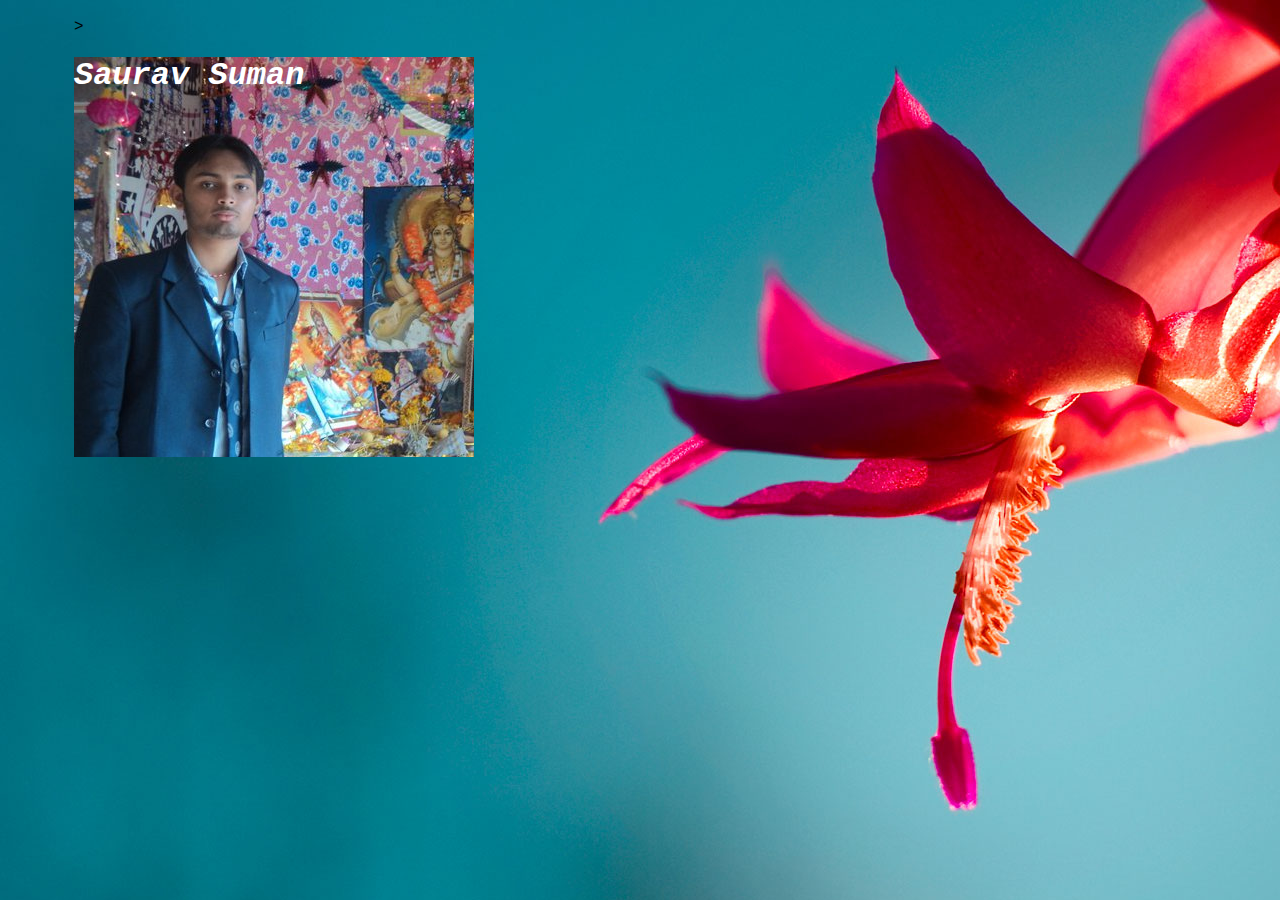
<file: site/index.html>
<!DOCTYPE html>
<html>
<head>
	<title>Saurav Das</title>
	<style type="text/css">
		body{
			background-image:url(images/img7.jpg);
			/*border:2px solid green;*/
			padding:10px 10px 10px 10px;
			margin-left:5%;
			margin-right:5%;
			font-family: Courier;
			line-height: :1.5px;
			font-size:medium;
			font-weight:1.5px;



		}
		#wc{
			background-image: url(images/profile.jpg);

			border:1px solid (0,0,0);
			height:400px;
			width:400px;
			color:white;
			position: top-left;
		}

	</style>>
</head>
<body>
<div>
<h1 id="wc" alt:"Saurav Das "   ><em>Saurav Suman</em><h1>
</div>
</body>
</html>
</file>
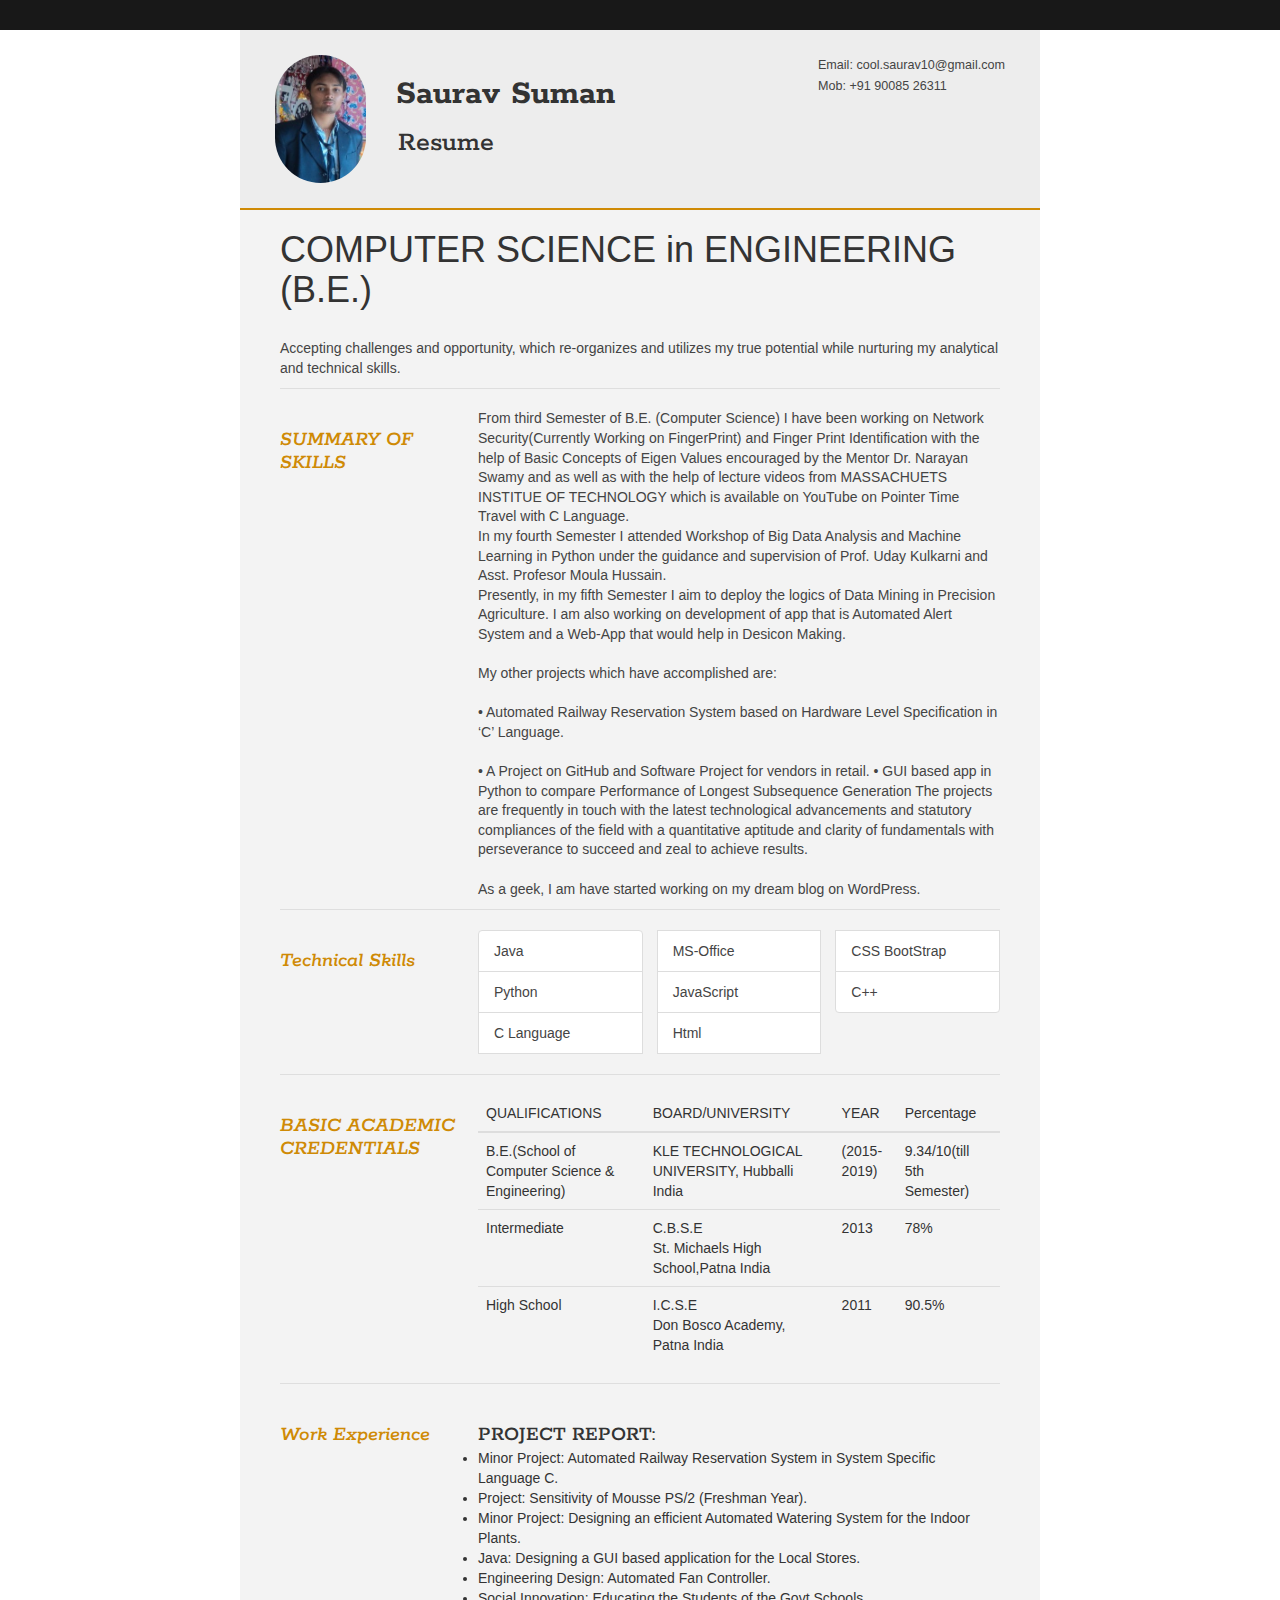
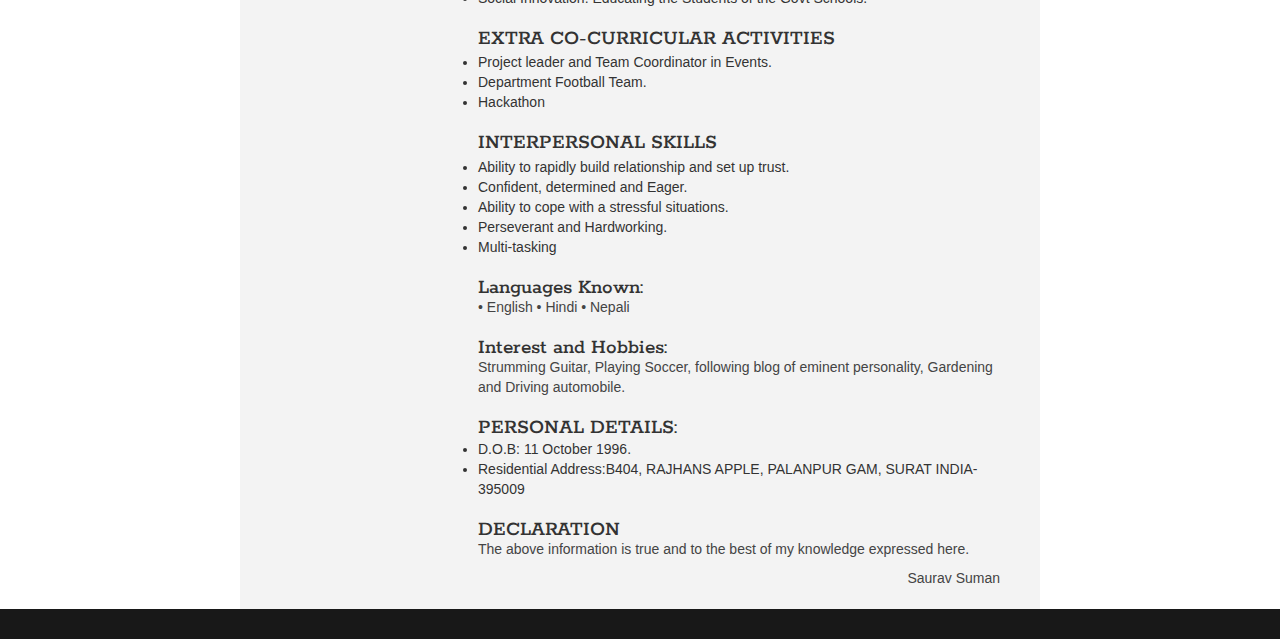
<file: cv.html>
<!DOCTYPE html>
<html>
<head>
<title>Saurav Suman-Curriculum Vitae</title>
<meta name="description" content="Saurav Das"/>
<meta charset="UTF-8"> 
<link rel="stylesheet" href="Bootstrap/css/bootstrap.min.css">
<link type="text/css" rel="stylesheet" href="style.css">
<link href='http://fonts.googleapis.com/css?family=Rokkitt:400,700|Lato:400,300' rel='stylesheet' type='text/css'>
<link rel="stylesheet" href="Bootstrap/css/bootstrap.min.css">
<!--[if lt IE 9]>
<script src="//html5shiv.googlecode.com/svn/trunk/html5.js"></script>
<![endif]-->
</head>
<body id="top">
<div id="cv" class="instaFade">
	<div class="mainDetails">
		<div id="headshot" class="quickFade">
			<img src="images/profile.jpg" alt="Saurav Suman" />
		</div>
		
		<div id="name">
			<h1 class="quickFade delayTwo">Saurav Suman</h1>
			<h2 class="quickFade delayThree">Resume</h2>
		</div>
		
		<div id="contactDetails" class="quickFade delayFour">
			<ul>
				<li>Email: <a href="mailto:cool.saurav10@gmail.com" target="_blank">cool.saurav10@gmail.com</a></li>
				<li>Mob: +91 90085 26311</li>
			</ul>
		</div>
		<div class="clear"></div>
	</div>
	
	<div id="mainArea" class="quickFade delayFive">
	<h1>COMPUTER SCIENCE in ENGINEERING (B.E.)</h1><br>
	<p>               Accepting challenges and opportunity, which re-organizes and utilizes my true potential while nurturing my analytical and technical skills.</p>
		<section>
			<article>
				<div class="sectionTitle">
					<h1>SUMMARY OF SKILLS</h1>
				</div>
				
				<div class="sectionContent">
					<p>          From third Semester of B.E. (Computer Science) I have been working on Network Security(Currently Working on FingerPrint) and Finger Print Identification with the help of Basic Concepts of Eigen Values encouraged by the Mentor Dr. Narayan Swamy and as well as with the help of lecture videos from MASSACHUETS INSTITUE OF TECHNOLOGY  which is available on YouTube on Pointer Time Travel with C Language.
					<br>In my fourth Semester I attended Workshop of Big Data Analysis and Machine Learning in Python under the guidance and supervision of Prof. Uday Kulkarni and Asst. Profesor Moula Hussain.
					<br>Presently, in my fifth Semester I aim to deploy the logics of Data Mining in Precision Agriculture. I am also working on development of app that is Automated Alert System and a Web-App that would help in Desicon Making. 
					<br><br>

My other projects which have accomplished are:<br><br>
•	Automated Railway Reservation System based on Hardware Level Specification in ‘C’ Language. <br><br>
•	A Project on GitHub and Software Project for vendors in retail.
•	GUI based app in Python to compare Performance of Longest Subsequence Generation
 
The projects are frequently in touch with the latest technological advancements and statutory compliances of the field with a quantitative aptitude and clarity of fundamentals with perseverance to succeed and zeal to achieve results.<br><br>
As a geek, I am have started working on my dream blog on WordPress.
				</p>
				</div>
			</article>
			<div class="clear"></div>
		</section>
		
		<section>
			<div class="sectionTitle">
				<h1>Technical Skills</h1>
			</div>
			
			<div class="sectionContent">
				<ul class="keySkills" class="list-group" list-style-type="square">
					
						<li class="list-group-item">Java</li>
						<li class="list-group-item">Python</li>
						<li class="list-group-item">C Language</li>
						<li class="list-group-item">MS-Office</li>
						<li class="list-group-item">JavaScript</li>
						<li class="list-group-item">Html</li>
						<li class="list-group-item">CSS BootStrap</li>
						<li class="list-group-item">C++</li>
				</ul>
			</div>
			<div class="clear"></div>
		</section>
		
		
		<section>
			<div class="sectionTitle">
				<h1>BASIC ACADEMIC CREDENTIALS</h1>
			</div>
			
			<div class="sectionContent">
				<table class="table" id="tab">
					<thead><tr><th>QUALIFICATIONS</th><th>BOARD/UNIVERSITY</th><th>YEAR</th><th>Percentage</th></th></tr></thead>
					<tbody><tr><th>B.E.(School of Computer Science &amp; Engineering)</th><th>KLE TECHNOLOGICAL UNIVERSITY, Hubballi India</th><th>(2015-2019)</th><th>9.34/10(till 5th Semester)</th></tr>
					<tr><th>Intermediate</th><th>C.B.S.E<br>St. Michaels High School,Patna India</th><th>2013</th><th>78%</th></tr>
					<tr><th>High School</th><th>I.C.S.E<br>Don Bosco Academy, Patna India</th><th>2011</th><th>90.5%</th></tr></tbody>
				</table>
			</div>
			<div class="clear"></div>
		</section>
			<section>
			<div class="sectionTitle">
				<h1>Work Experience</h1>
			</div>
			
			<div class="sectionContent">
				<article>
					<h2>PROJECT REPORT:</h2>
					<p class="subDetails">
					<ul>
						<li>Minor Project: Automated Railway Reservation System in System Specific Language C.</li>
						<li>Project: Sensitivity of Mousse PS/2 (Freshman Year).</li>
						<li>Minor Project: Designing an efficient Automated Watering System for the Indoor Plants.</li>
						<li>Java: Designing a GUI based application for the Local Stores.</li>
						<li>Engineering Design: Automated Fan Controller.</li>
						<li>Social Innovation: Educating the Students of the Govt Schools.</li>

					</ul>
					</p>
				</article>
				
				<article>
					<h2>EXTRA CO-CURRICULAR ACTIVITIES</h2>
					<p class="subDetails">
						<ul>
							<li>Project leader and Team Coordinator in Events.</li>
							<li>Department Football Team.</li>
							<li>Hackathon</li>
						</ul>
					</p>
				</article>
				
				<article>
					<h2>INTERPERSONAL SKILLS</h2>
					<p class="subDetails">
						<ul>
							<li>Ability to rapidly build relationship and set up trust.</li>
							<li>Confident, determined and Eager.</li>
							<li>Ability to cope with a stressful situations.</li>
							<li>Perseverant and Hardworking.</li>
							<li>Multi-tasking</li>
						</ul>
					</p>
					<p class="subDetails">
						<h2>Languages Known:</h2>
						<p>      •    English    •    Hindi      •    Nepali</p>
					</p>
					<p class="subDetails">
						<h2>Interest and Hobbies:</h2>
						<p>Strumming Guitar, Playing Soccer, following blog of eminent personality, Gardening and Driving automobile.</p>
					</p>
					<p class="subDetails">
						<h2>PERSONAL DETAILS:</h2>
						<ul>
							<li>D.O.B: 11 October 1996.</li>
							<li>Residential Address:B404, RAJHANS APPLE, PALANPUR GAM, SURAT INDIA-395009</li>
						</ul>
					</p>
					<p class="subDetails">
					<h2>DECLARATION</h2>
						<p>The above information is true and to the best of my knowledge expressed here.</p>
					<p id="tag">Saurav Suman</p>
					</p>


				</article>
			</div>
			<div class="clear"></div>
		</section>

	</div>
</div>
<script type="text/javascript">
var gaJsHost = (("https:" == document.location.protocol) ? "https://ssl." : "http://www.");
document.write(unescape("%3Cscript src='" + gaJsHost + "google-analytics.com/ga.js' type='text/javascript'%3E%3C/script%3E"));
</script>
<script type="text/javascript">
var pageTracker = _gat._getTracker("UA-3753241-1");
pageTracker._initData();
pageTracker._trackPageview();
</script>
</body>
</html>
</file>
<file: style.css>
html,body,div,span,object,iframe,h1,h2,h3,h4,h5,h6,p,blockquote,pre,abbr,address,cite,code,del,dfn,em,img,ins,kbd,q,samp,small,strong,sub,sup,var,b,i,dl,dt,dd,ol,ul,li,fieldset,form,label,legend,table,caption,tbody,tfoot,thead,tr,th,td,article,aside,canvas,details,figcaption,figure,footer,header,hgroup,menu,nav,section,summary,time,mark,audio,video {
border:0;
font:inherit;
font-size:100%;
margin:0;
padding:0;
vertical-align:baseline;
}

article,aside,details,figcaption,figure,footer,header,hgroup,menu,nav,section {
display:block;
}

html, body {background: #181818; font-family: 'Lato', helvetica, arial, sans-serif; font-size: 16px; color: #222;}

.clear {clear: both;}

p {
	font-size: 1em;
	line-height: 1.4em;
	margin-bottom: 20px;
	color: #444;
}

#cv {
	width: 90%;
	max-width: 800px;
	background: #f3f3f3;
	margin: 30px auto;
}

.mainDetails {
	padding: 25px 35px;
	border-bottom: 2px solid #cf8a05;
	background: #ededed;
}

#name h1 {
	font-size: 2.5em;
	font-weight: 700;
	font-family: 'Rokkitt', Helvetica, Arial, sans-serif;
	margin-bottom: -6px;
}

#name h2 {
	font-size: 2em;
	margin-left: 2px;
	font-family: 'Rokkitt', Helvetica, Arial, sans-serif;
}

#mainArea {
	padding: 0 40px;
}

#headshot {
	width: 12.5%;
	float: left;
	margin-right: 30px;
}

#headshot img {
	width: 100%;
	height: auto;
	-webkit-border-radius: 50px;
	border-radius: 50px;
}

#name {
	float: left;
}

#contactDetails {
	float: right;
}

#contactDetails ul {
	list-style-type: none;
	font-size: 0.9em;
	margin-top: 2px;
}

#contactDetails ul li {
	margin-bottom: 3px;
	color: #444;
}

#contactDetails ul li a, a[href^=tel] {
	color: #444; 
	text-decoration: none;
	-webkit-transition: all .3s ease-in;
	-moz-transition: all .3s ease-in;
	-o-transition: all .3s ease-in;
	-ms-transition: all .3s ease-in;
	transition: all .3s ease-in;
}

#contactDetails ul li a:hover { 
	color: #cf8a05;
}


section {
	border-top: 1px solid #dedede;
	padding: 20px 0 0;
}

section:first-child {
	border-top: 0;
}

section:last-child {
	padding: 20px 0 10px;
}

.sectionTitle {
	float: left;
	width: 25%;
}

.sectionContent {
	float: right;
	width: 72.5%;
}

.sectionTitle h1 {
	font-family: 'Rokkitt', Helvetica, Arial, sans-serif;
	font-style: italic;
	font-size: 1.5em;
	color: #cf8a05;
}

.sectionContent h2 {
	font-family: 'Rokkitt', Helvetica, Arial, sans-serif;
	font-size: 1.5em;
	margin-bottom: -2px;
}

.subDetails {
	font-size: 0.8em;
	font-style: italic;
	margin-bottom: 3px;
}

.keySkills {
	list-style-type: none;
	-moz-column-count:3;
	-webkit-column-count:3;
	column-count:3;
	margin-bottom: 20px;
	font-size: 1em;
	color: #444;
}

.keySkills ul li {
	margin-bottom: 3px;
}

@media all and (min-width: 602px) and (max-width: 800px) {
	#headshot {
		display: none;
	}
	
	.keySkills {
	-moz-column-count:2;
	-webkit-column-count:2;
	column-count:2;
	}
}

@media all and (max-width: 601px) {
	#cv {
		width: 95%;
		margin: 10px auto;
		min-width: 280px;
	}
	
	#headshot {
		display: none;
	}
	
	#name, #contactDetails {
		float: none;
		width: 100%;
		text-align: center;
	}
	
	.sectionTitle, .sectionContent {
		float: none;
		width: 100%;
	}
	
	.sectionTitle {
		margin-left: -2px;
		font-size: 1.25em;
	}
	
	.keySkills {
		-moz-column-count:2;
		-webkit-column-count:2;
		column-count:2;
	}
}

@media all and (max-width: 480px) {
	.mainDetails {
		padding: 15px 15px;
	}
	
	section {
		padding: 15px 0 0;
	}
	
	#mainArea {
		padding: 0 25px;
	}

	
	.keySkills {
	-moz-column-count:1;
	-webkit-column-count:1;
	column-count:1;
	}
	
	#name h1 {
		line-height: .8em;
		margin-bottom: 4px;
	}
}

@media print {
    #cv {
        width: 100%;
    }
}

@-webkit-keyframes reset {
	0% {
		opacity: 0;
	}
	100% {
		opacity: 0;
	}
}

@-webkit-keyframes fade-in {
	0% {
		opacity: 0;
	}
	40% {
		opacity: 0;
	}
	100% {
		opacity: 1;
	}
}

@-moz-keyframes reset {
	0% {
		opacity: 0;
	}
	100% {
		opacity: 0;
	}
}

@-moz-keyframes fade-in {
	0% {
		opacity: 0;
	}
	40% {
		opacity: 0;
	}
	100% {
		opacity: 1;
	}
}

@keyframes reset {
	0% {
		opacity: 0;
	}
	100% {
		opacity: 0;
	}
}

@keyframes fade-in {
	0% {
		opacity: 0;
	}
	40% {
		opacity: 0;
	}
	100% {
		opacity: 1;
	}
}

.instaFade {
    -webkit-animation-name: reset, fade-in;
    -webkit-animation-duration: 1.5s;
    -webkit-animation-timing-function: ease-in;
	
	-moz-animation-name: reset, fade-in;
    -moz-animation-duration: 1.5s;
    -moz-animation-timing-function: ease-in;
	
	animation-name: reset, fade-in;
    animation-duration: 1.5s;
    animation-timing-function: ease-in;
}

.quickFade {
    -webkit-animation-name: reset, fade-in;
    -webkit-animation-duration: 2.5s;
    -webkit-animation-timing-function: ease-in;
	
	-moz-animation-name: reset, fade-in;
    -moz-animation-duration: 2.5s;
    -moz-animation-timing-function: ease-in;
	
	animation-name: reset, fade-in;
    animation-duration: 2.5s;
    animation-timing-function: ease-in;
}
 
.delayOne {
	-webkit-animation-delay: 0, .5s;
	-moz-animation-delay: 0, .5s;
	animation-delay: 0, .5s;
}

.delayTwo {
	-webkit-animation-delay: 0, 1s;
	-moz-animation-delay: 0, 1s;
	animation-delay: 0, 1s;
}

.delayThree {
	-webkit-animation-delay: 0, 1.5s;
	-moz-animation-delay: 0, 1.5s;
	animation-delay: 0, 1.5s;
}

.delayFour {
	-webkit-animation-delay: 0, 2s;
	-moz-animation-delay: 0, 2s;
	animation-delay: 0, 2s;
}

.delayFive {
	-webkit-animation-delay: 0, 2.5s;
	-moz-animation-delay: 0, 2.5s;
	animation-delay: 0, 2.5s;
}
#tag{
	text-align: right;
}
</file>
